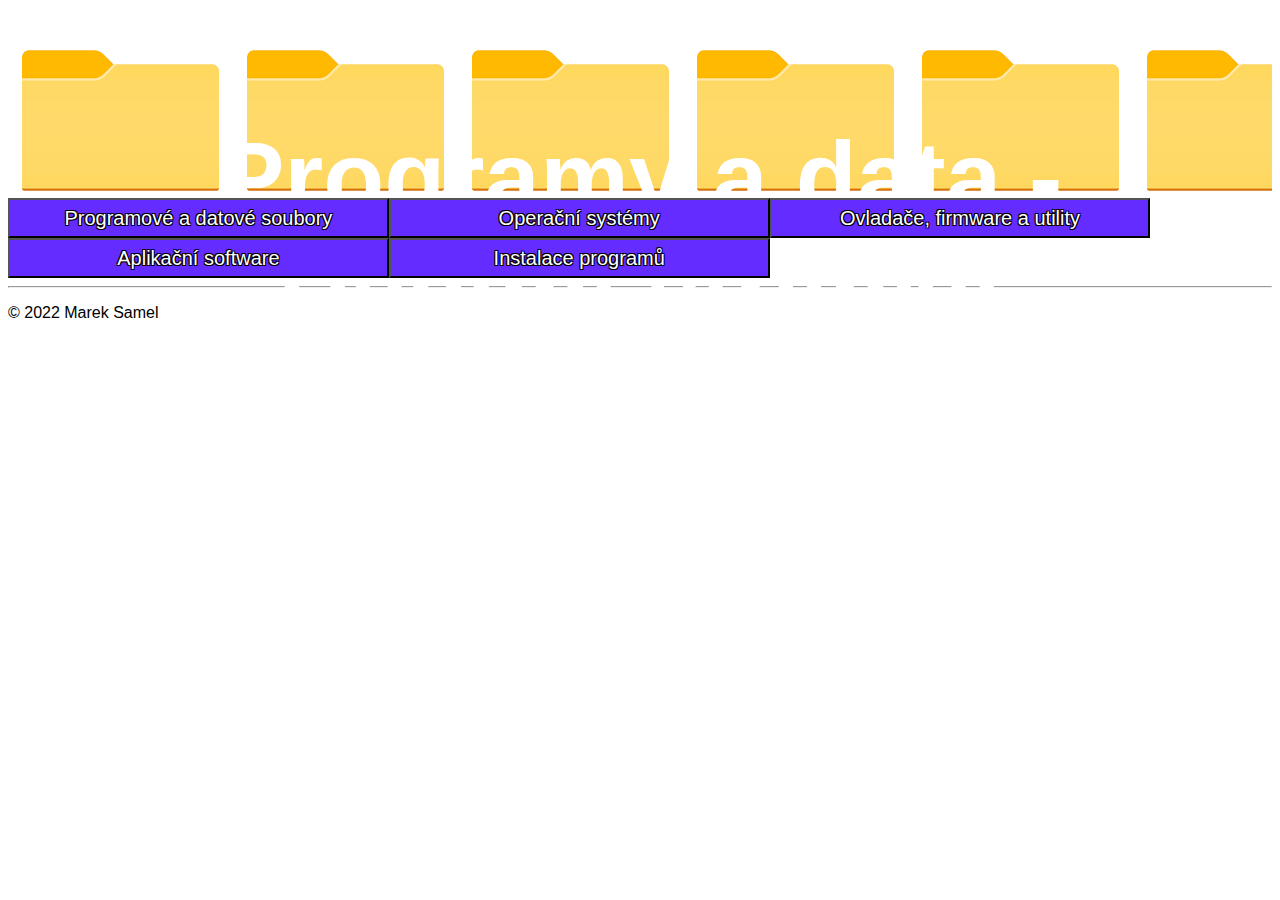
<file: index.html>
<!DOCTYPE html>
<html lang="cs">
  <head>
    <title>Programy a data | Úvod</title>
    <meta charset="UTF-8" />
    <meta name="viewport" content="width=device-width, initial-scale=1" />
    <link href="css/uvod.css" rel="stylesheet" />
  </head>
  <body>
    <header>
      <h1>Programy a data - Úvodní stránka</h1>
    </header>
    <div class="dropdown">
      <button class="dropbtn">Programové a datové soubory</button>
      <div class="dropdown-content">
        <a href="../a/index.html">Soubory a adresáře</a>
        <a href="../a/index.html#a-2">Programové soubory</a>
        <a href="../a/index.html#a-3">Programové knihovny a spouštění souborů</a>
        <a href="../a/index.html#a-4">Datové soubory</a>
      </div>
      </div><div class="dropdown">
        <button class="dropbtn">Operační systémy</button>
        <div class="dropdown-content">
          <a href="../b/index.html">Software a OS</a>
          <a href="../b/index.html#b-2">Historie OS</a>
          <a href="../b/index.html#b-3">Současné rozřazení OS</a>
        </div>
      </div><div class="dropdown">
        <button class="dropbtn">Ovladače, firmware a utility</button>
        <div class="dropdown-content">
          <a href="../c/index.html">Ovladače zařízení</a>
          <a href="../c/index.html#c-2">Firmware</a>
          <a href=../c/index.html#c-3">Utility</a>
        </div>
      </div><div class="dropdown">
        <button class="dropbtn">Aplikační software</button>
        <div class="dropdown-content">
          <a href="../d/index.html">Kancelářské balíky</a>
          <a href="../d/index.html#d-2">Grafické aplikace</a>
          <a href="../d/index.html#d-3">Multimediální programy</a>
          <a href="../d/index.html#d-4">Programy pro komunikaci v počítačové síti</a>
          <a href="../d/index.html#d-5">Informační a databázové systémy</a>
          <a href="../d/index.html#d-6">Malware a antivirové programy</a>
          <a href="../d/index.html#d-7">Integrovaná Vývojová prostředí</a>
        </div>
      </div><div class="dropdown">
        <button class="dropbtn">Instalace programů</button>
        <div class="dropdown-content">
            <a href="../programy-data/e/index.html">Instalace programu</a>
            <a href="../programy-data/e/index.html#e-2">Odinstalace programu</a>
            <a href="../programy-data/e/index.html#e-3">Lokalizace</a>
            <a href="../programy-data/e/index.html#e-4">Platforma a kompatibilita</a>
            <a href="../programy-data/e/index.html#e-5">Verze programů</a>
            <a href="../programy-data/e/index.html#e-6">Registrace programu</a>
        </div>
      </div>
    <footer>
      <hr />
      <p>&copy; 2022 Marek Samel</p>
    </footer>
  </body>
</html>
</file>
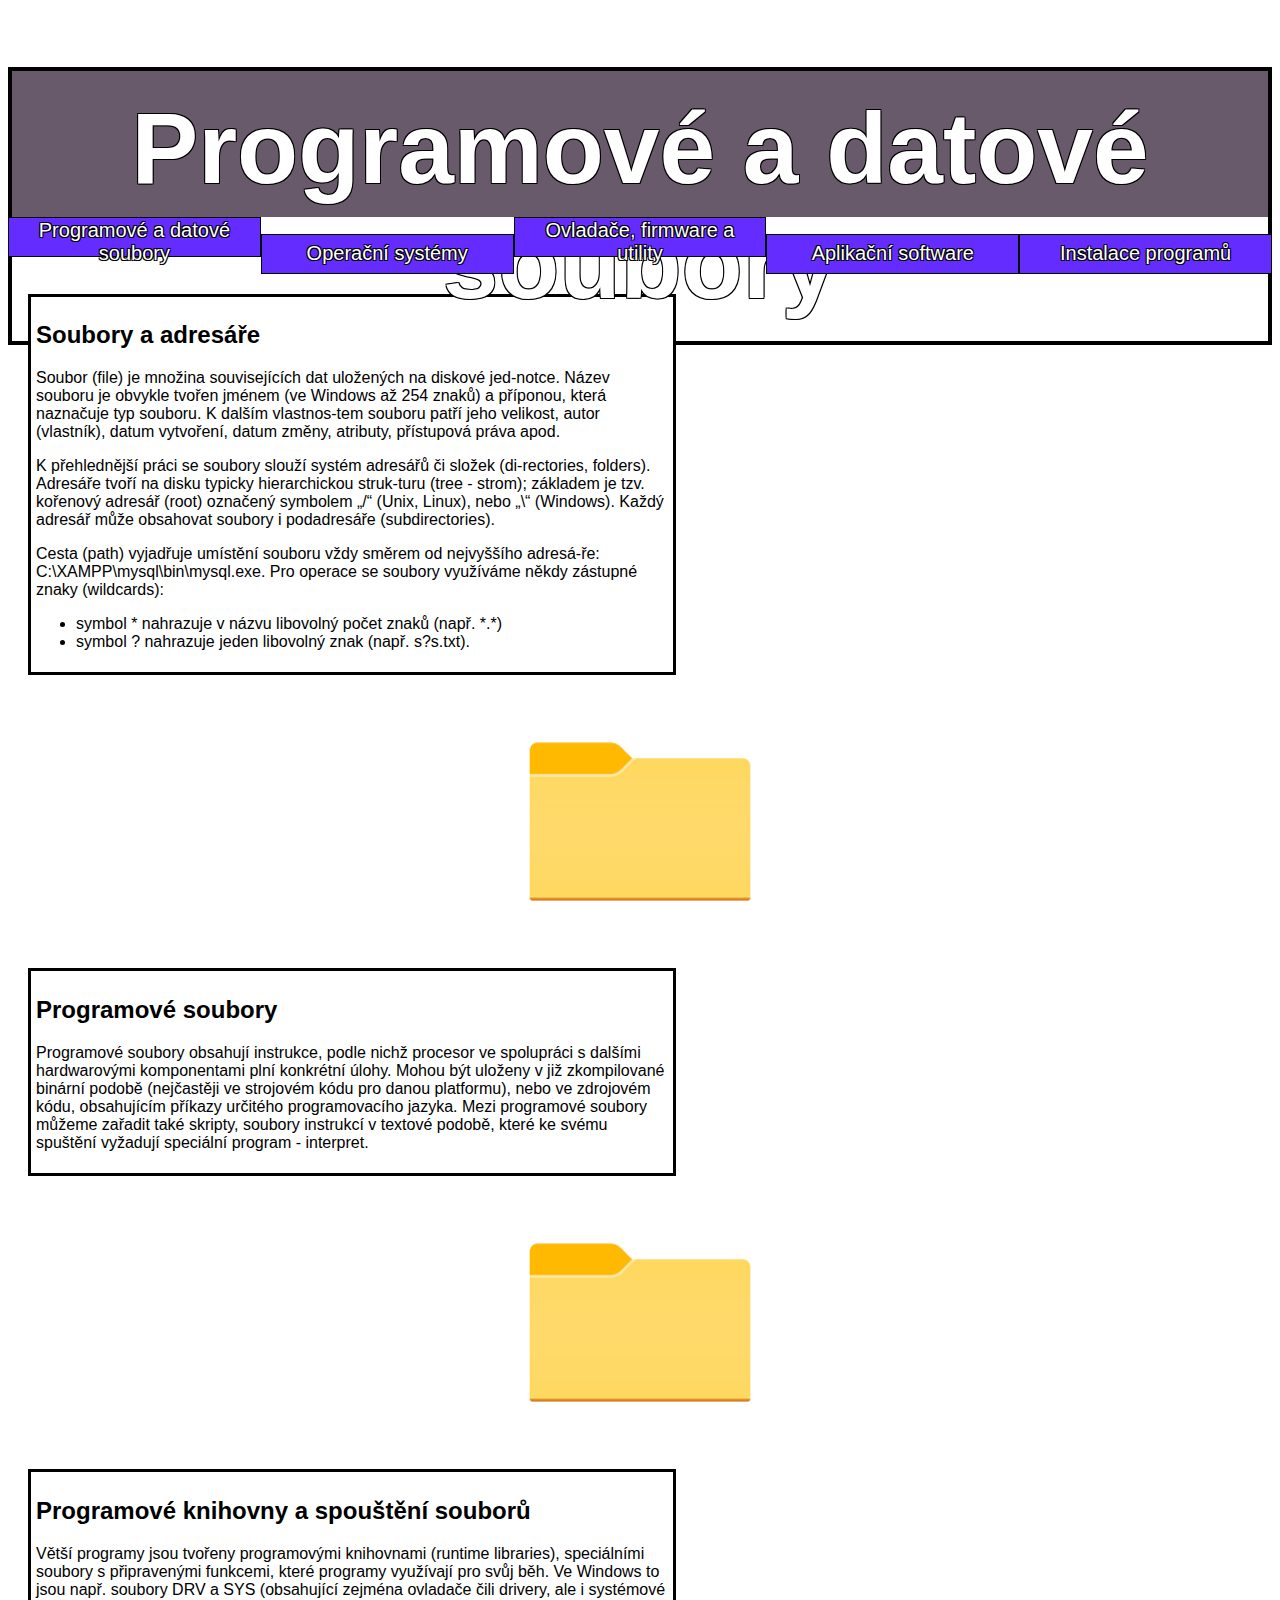
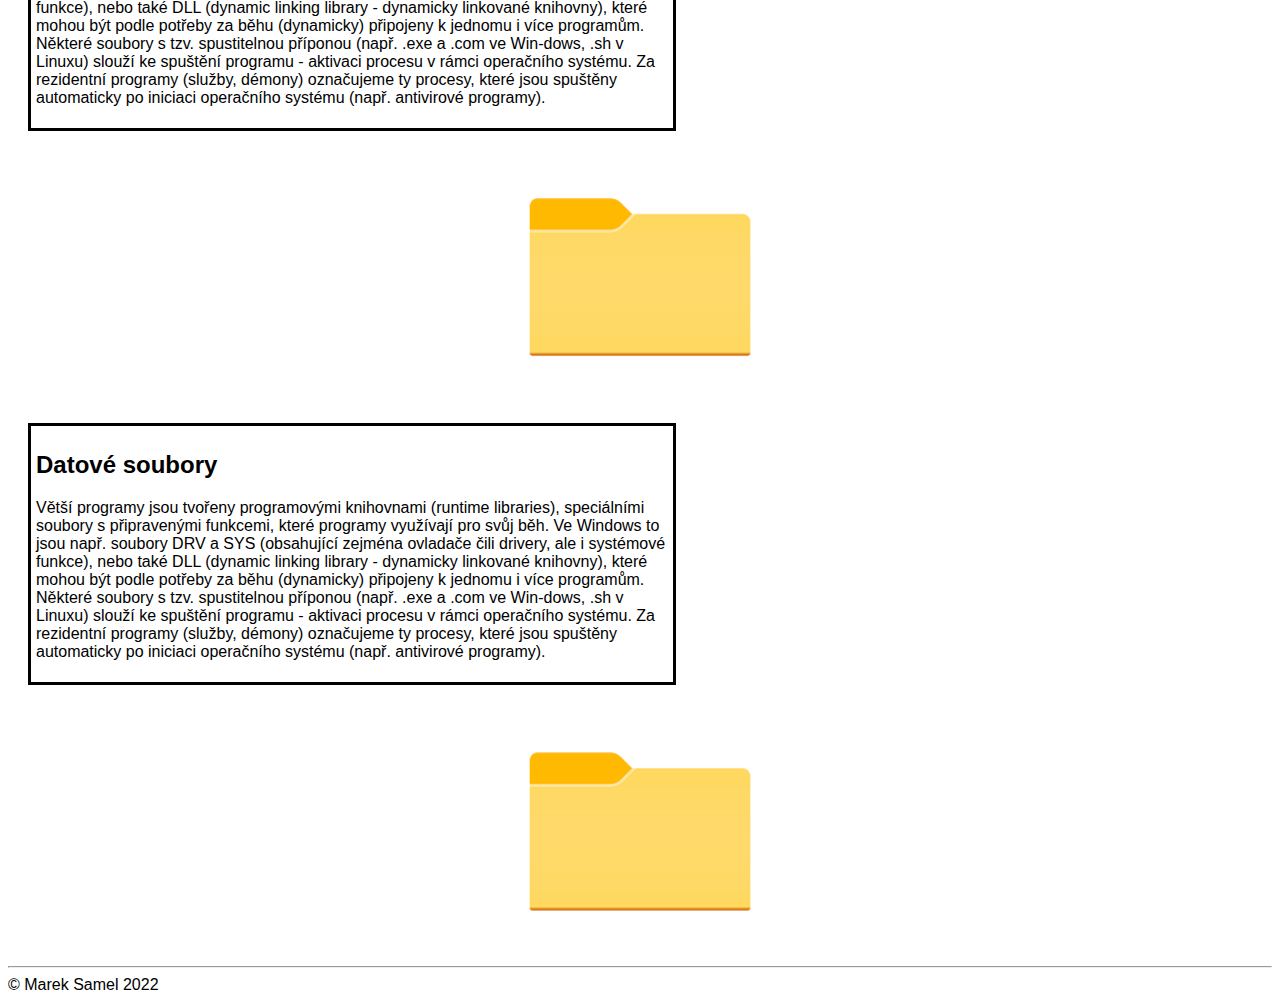
<file: a/index.html>
<!DOCTYPE html>
<html lang="cs">
  <head>
    <title>Programové a datové soubory</title>
    <meta charset="UTF-8" />
    <meta name="viewport" content="width=device-width, initial-scale=1.0" />
    <link href="../css/style.css" rel="stylesheet" />
  </head>
  <body>
    <header>
      <a href="../index.html" class="nadpis"><h1>Programové a datové soubory</h1>
      </a>
    </header>
    <div class="dropdown">
      <button class="dropbtn">Programové a datové soubory</button>
      <div class="dropdown-content">
        <a href="../a/index.html">Soubory a adresáře</a>
        <a href="../a/index.html#a-2">Programové soubory</a>
        <a href="../a/index.html#a-3">Programové knihovny a spouštění souborů</a>
        <a href="../a/index.html#a-4">Datové soubory</a>
      </div>
      </div><div class="dropdown">
        <button class="dropbtn">Operační systémy</button>
        <div class="dropdown-content">
          <a href="../b/index.html">Software a OS</a>
          <a href="../b/index.html#b-2">Historie OS</a>
          <a href="../b/index.html#b-3">Současné rozřazení OS</a>
        </div>
      </div><div class="dropdown">
        <button class="dropbtn">Ovladače, firmware a utility</button>
        <div class="dropdown-content">
          <a href="../c/index.html">Ovladače zařízení</a>
          <a href="../c/index.html#c-2">Firmware</a>
          <a href="../c/index.html#c-3">Utility</a>
        </div>
      </div><div class="dropdown">
        <button class="dropbtn">Aplikační software</button>
        <div class="dropdown-content">
          <a href="../d/index.html">Kancelářské balíky</a>
          <a href="../d/index.html#d-2">Grafické aplikace</a>
          <a href="../d/index.html#d-3">Multimediální programy</a>
          <a href="../d/index.html#d-4">Programy pro komunikaci v počítačové síti</a>
          <a href="../d/index.html#d-5">Informační a databázové systémy</a>
          <a href="../d/index.html#d-6">Malware a antivirové programy</a>
          <a href="../d/index.html#d-7">Integrovaná Vývojová prostředí</a>
        </div>
      </div><div class="dropdown">
        <button class="dropbtn">Instalace programů</button>
        <div class="dropdown-content">
            <a href="../e/index.html">Instalace programu</a>
            <a href="../e/index.html#e-2">Odinstalace programu</a>
            <a href="../e/index.html#e-3">Lokalizace</a>
            <a href="../e/index.html#e-4">Platforma a kompatibilita</a>
            <a href="../e/index.html#e-5">Verze programů</a>
            <a href="../e/index.html#e-6">Registrace programu</a>
        </div>
      </div>
    <main>
      <div id="a-1" class="ramecek">
        <h2>Soubory a adresáře</h2>
        <p>
          Soubor (file) je množina souvisejících dat uložených na diskové
          jed-notce. Název souboru je obvykle tvořen jménem (ve Windows až 254
          znaků) a příponou, která naznačuje typ souboru. K dalším vlastnos-tem
          souboru patří jeho velikost, autor (vlastník), datum vytvoření, datum
          změny, atributy, přístupová práva apod.
        </p>
        <p>
          K přehlednější práci se soubory slouží systém adresářů či složek
          (di-rectories, folders). Adresáře tvoří na disku typicky hierarchickou
          struk-turu (tree - strom); základem je tzv. kořenový adresář (root)
          označený symbolem „/“ (Unix, Linux), nebo „\“ (Windows). Každý adresář
          může obsahovat soubory i podadresáře (subdirectories).
        </p>
        <p>
          Cesta (path) vyjadřuje umístění souboru vždy směrem od nejvyššího
          adresá-ře: C:\XAMPP\mysql\bin\mysql.exe. Pro operace se soubory
          využíváme někdy zástupné znaky (wildcards):
        </p>
        <ul>
          <li>symbol * nahrazuje v názvu libovolný počet znaků (např. *.*)</li>
          <li>symbol ? nahrazuje jeden libovolný znak (např. s?s.txt).</li>
        </ul>
      </div>
      <img src="../img/slozka.png" alt="">
      <div id="a-2" class="ramecek">
        <h2>Programové soubory</h2>
        <p>
          Programové soubory obsahují instrukce, podle nichž procesor ve
          spolupráci s dalšími hardwarovými komponentami plní konkrétní úlohy.
          Mohou být uloženy v již zkompilované binární podobě (nejčastěji ve
          strojovém kódu pro danou platformu), nebo ve zdrojovém kódu,
          obsahujícím příkazy určitého programovacího jazyka. Mezi programové
          soubory můžeme zařadit také skripty, soubory instrukcí v textové
          podobě, které ke svému spuštění vyžadují speciální program -
          interpret.
        </p>
      </div>
        <img src="../img/slozka.png" alt="">
      <div id="a-3" class="ramecek">
        <h2>Programové knihovny a spouštění souborů</h2>
        <p>
          Větší programy jsou tvořeny programovými knihovnami (runtime
          libraries), speciálními soubory s připravenými funkcemi, které
          programy využívají pro svůj běh. Ve Windows to jsou např. soubory DRV
          a SYS (obsahující zejména ovladače čili drivery, ale i systémové
          funkce), nebo také DLL (dynamic linking library - dynamicky linkované
          knihovny), které mohou být podle potřeby za běhu (dynamicky) připojeny
          k jednomu i více programům. Některé soubory s tzv. spustitelnou
          příponou (např. .exe a .com ve Win-dows, .sh v Linuxu) slouží ke
          spuštění programu - aktivaci procesu v rámci operačního systému. Za
          rezidentní programy (služby, démony) označujeme ty procesy, které jsou
          spuštěny automaticky po iniciaci operačního systému (např. antivirové
          programy).
        </p>
      </div>
        <img src="../img/slozka.png" alt="">
      <div id="a-4" class="ramecek">
        <h2>Datové soubory</h2>
        <p>
          Větší programy jsou tvořeny programovými knihovnami (runtime
          libraries), speciálními soubory s připravenými funkcemi, které
          programy využívají pro svůj běh. Ve Windows to jsou např. soubory DRV
          a SYS (obsahující zejména ovladače čili drivery, ale i systémové
          funkce), nebo také DLL (dynamic linking library - dynamicky linkované
          knihovny), které mohou být podle potřeby za běhu (dynamicky) připojeny
          k jednomu i více programům. Některé soubory s tzv. spustitelnou
          příponou (např. .exe a .com ve Win-dows, .sh v Linuxu) slouží ke
          spuštění programu - aktivaci procesu v rámci operačního systému. Za
          rezidentní programy (služby, démony) označujeme ty procesy, které jsou
          spuštěny automaticky po iniciaci operačního systému (např. antivirové
          programy).
        </p>
      </div>
        <img src="../img/slozka.png" alt="">
    </main>
    <footer>
      <hr/>
      &copy; Marek Samel 2022
    </footer>
  </body>
</html>
</file>
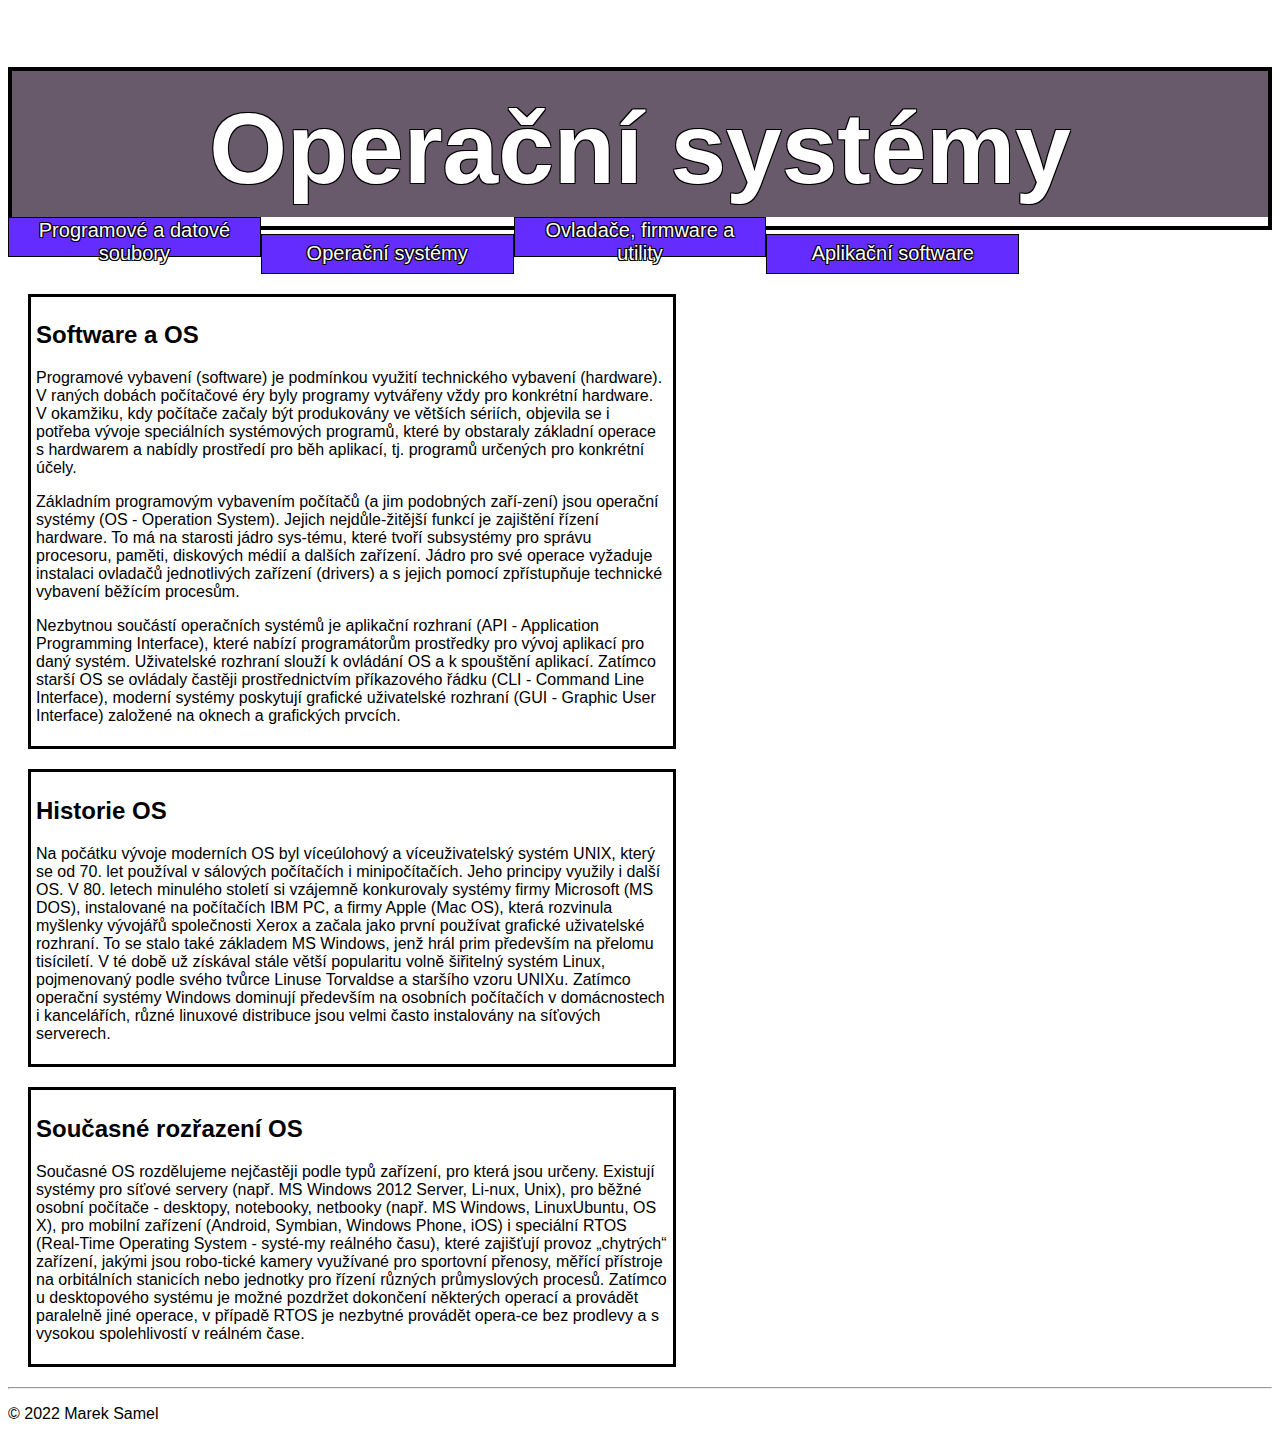
<file: b/index.html>
<!DOCTYPE html>
<html lang="cs">
<head>
    <meta charset="UTF-8">
    <meta http-equiv="X-UA-Compatible" content="IE=edge">
    <meta name="viewport" content="width=device-width, initial-scale=1.0">
    <link href="../css/style.css" rel="stylesheet" />
    <title>Operační systémy</title>
</head>
<body>
    <header>
      <a href="../index.html" class="nadpis"><h1>Operační systémy</h1></a>
      </header>
    <div class="dropdown">
      <button class="dropbtn">Programové a datové soubory</button>
      <div class="dropdown-content">
        <a href="../a/index.html">Soubory a adresáře</a>
        <a href="../a/index.html#a-2">Programové soubory</a>
        <a href="../a/index.html#a-3">Programové knihovny a spouštění souborů</a>
        <a href="../a/index.html#a-4">Datové soubory</a>
      </div>
      </div><div class="dropdown">
        <button class="dropbtn">Operační systémy</button>
        <div class="dropdown-content">
          <a href="../b/index.html">Software a OS</a>
          <a href="../b/index.html#b-2">Historie OS</a>
          <a href="../b/index.html#b-3">Současné rozřazení OS</a>
        </div>
      </div><div class="dropdown">
        <button class="dropbtn">Ovladače, firmware a utility</button>
        <div class="dropdown-content">
          <a href="../c/index.html">Ovladače zařízení</a>
          <a href="../c/index.html#c-2">Firmware</a>
          <a href=../c/index.html#c-3">Utility</a>
        </div>
      </div><div class="dropdown">
        <button class="dropbtn">Aplikační software</button>
        <div class="dropdown-content">
          <a href="../d/index.html">Kancelářské balíky</a>
          <a href="../d/index.html#d-2">Grafické aplikace</a>
          <a href="../d/index.html#d-3">Multimediální programy</a>
          <a href="../d/index.html#d-4">Programy pro komunikaci v počítačové síti</a>
          <a href="../d/index.html#d-5">Informační a databázové systémy</a>
          <a href="../d/index.html#d-6">Malware a antivirové programy</a>
          <a href="../d/index.html#d-7">Integrovaná Vývojová prostředí</a>
        </div>
        </div>
      <main>
        <div id="b-1" class="ramecek">
          <h2>Software a OS</h2>
          <p>
            Programové vybavení (software) je podmínkou využití technického vybavení (hardware). V raných dobách počítačové éry byly programy vytvářeny vždy pro konkrétní hardware. V okamžiku, kdy počítače začaly být produkovány ve větších sériích, objevila se i potřeba vývoje speciálních systémových programů, které by obstaraly základní operace s hardwarem a nabídly prostředí pro běh aplikací, tj. programů určených pro konkrétní účely.
          </p>
          <p>
            Základním programovým vybavením počítačů (a jim podobných zaří-zení) jsou operační systémy (OS - Operation System). Jejich nejdůle-žitější funkcí je zajištění řízení hardware. To má na starosti jádro sys-tému, které tvoří subsystémy pro správu procesoru, paměti, diskových médií a dalších zařízení.  Jádro pro své operace vyžaduje instalaci ovladačů jednotlivých zařízení (drivers) a s jejich pomocí zpřístupňuje technické vybavení běžícím procesům.
          </p>
          <p>
            Nezbytnou součástí operačních systémů je aplikační rozhraní  (API -  Application  Programming  Interface),  které  nabízí  programátorům prostředky pro vývoj aplikací pro daný systém. Uživatelské rozhraní slouží k ovládání OS a k spouštění aplikací. Zatímco starší OS se ovládaly častěji prostřednictvím příkazového řádku (CLI - Command Line Interface), moderní systémy poskytují grafické uživatelské rozhraní (GUI - Graphic User Interface) založené na oknech a grafických prvcích.
          </p>
        </div>
        <div id="b-2" class="ramecek">
          <h2>Historie OS</h2>
          <p>
            Na počátku vývoje moderních OS byl víceúlohový a víceuživatelský systém UNIX, který se od 70. let používal v sálových počítačích i minipočítačích. Jeho principy využily i další OS. V 80. letech minulého století si vzájemně konkurovaly systémy firmy Microsoft (MS DOS),  instalované na počítačích IBM PC, a firmy Apple (Mac OS), která rozvinula myšlenky vývojářů společnosti Xerox a začala jako první používat grafické uživatelské rozhraní. To  se stalo také základem MS Windows, jenž hrál prim především na přelomu tisíciletí. V té době už získával stále větší popularitu volně šiřitelný systém Linux, pojmenovaný podle svého tvůrce Linuse Torvaldse a staršího vzoru UNIXu. Zatímco operační systémy Windows dominují především na osobních počítačích v domácnostech i kancelářích, různé linuxové distribuce  jsou velmi často instalovány na síťových serverech.
          </p>
        </div>
        <div id="b-3" class="ramecek">
          <h2>Současné rozřazení OS</h2>
          <p>
            Současné OS rozdělujeme nejčastěji podle typů zařízení, pro která jsou určeny. Existují  systémy pro síťové servery (např. MS Windows 2012 Server, Li-nux, Unix), pro běžné osobní počítače - desktopy, notebooky, netbooky (např. MS Windows, LinuxUbuntu, OS X), pro mobilní zařízení (Android, Symbian, Windows Phone, iOS) i speciální RTOS (Real-Time Operating System - systé-my reálného času), které zajišťují provoz „chytrých“ zařízení, jakými jsou robo-tické kamery využívané pro sportovní přenosy, měřící přístroje na orbitálních stanicích nebo jednotky pro řízení různých průmyslových procesů. Zatímco u  desktopového systému je možné pozdržet dokončení některých operací a provádět paralelně jiné operace, v případě RTOS je nezbytné provádět opera-ce bez prodlevy a s vysokou spolehlivostí v reálném čase.
          </p>
        </div>
      </main>
    <footer>
        <hr />
        <p>&copy; 2022 Marek Samel</p>
      </footer>
</body>
</html>
</file>
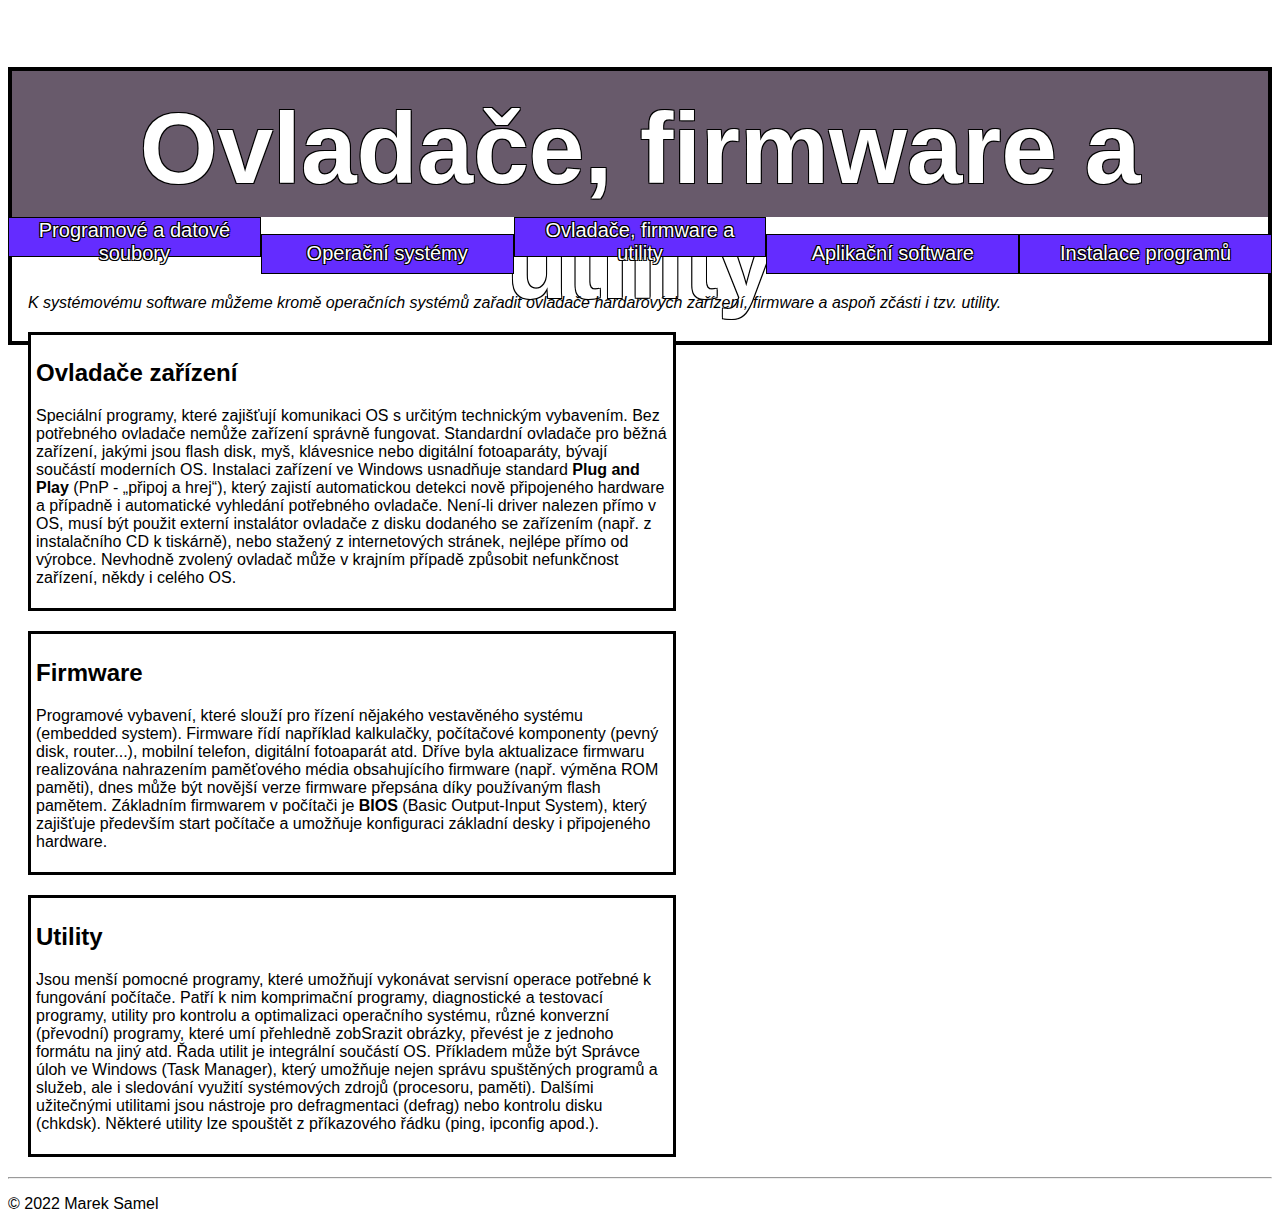
<file: c/index.html>
<!DOCTYPE html>
<html lang="cs">
<head>
    <meta charset="UTF-8">
    <meta http-equiv="X-UA-Compatible" content="IE=edge">
    <meta name="viewport" content="width=device-width, initial-scale=1.0">
    <link href="../css/style.css" rel="stylesheet" />
    <title>Ovladače, firmware a utility</title>
</head>
<body>
    <header>
      <a href="../index.html" class="nadpis"><h1>Ovladače, firmware a utility</h1></a>
      </header>
      <div class="dropdown">
        <button class="dropbtn">Programové a datové soubory</button>
        <div class="dropdown-content">
          <a href="../a/index.html">Soubory a adresáře</a>
          <a href="../a/index.html#a-2">Programové soubory</a>
          <a href="../a/index.html#a-3">Programové knihovny a spouštění souborů</a>
          <a href="../a/index.html#a-4">Datové soubory</a>
        </div>
        </div><div class="dropdown">
          <button class="dropbtn">Operační systémy</button>
          <div class="dropdown-content">
            <a href="../b/index.html">Software a OS</a>
            <a href="../b/index.html#b-2">Historie OS</a>
            <a href="../b/index.html#b-3">Současné rozřazení OS</a>
          </div>
        </div><div class="dropdown">
          <button class="dropbtn">Ovladače, firmware a utility</button>
          <div class="dropdown-content">
            <a href="../c/index.html">Ovladače zařízení</a>
            <a href="../c/index.html#c-2">Firmware</a>
            <a href="../c/index.html#c-3">Utility</a>
          </div>
        </div><div class="dropdown">
          <button class="dropbtn">Aplikační software</button>
          <div class="dropdown-content">
            <a href="../d/index.html">Kancelářské balíky</a>
            <a href="../d/index.html#d-2">Grafické aplikace</a>
            <a href="../d/index.html#d-3">Multimediální programy</a>
            <a href="../d/index.html#d-4">Programy pro komunikaci v počítačové síti</a>
            <a href="../d/index.html#d-5">Informační a databázové systémy</a>
            <a href="../d/index.html#d-6">Malware a antivirové programy</a>
            <a href="../d/index.html#d-7">Integrovaná Vývojová prostředí</a>
          </div>
        </div><div class="dropdown">
          <button class="dropbtn">Instalace programů</button>
          <div class="dropdown-content">
              <a href="../e/index.html">Instalace programu</a>
              <a href="../e/index.html#e-2">Odinstalace programu</a>
              <a href="../e/index.html#e-3">Lokalizace</a>
              <a href="../e/index.html#e-4">Platforma a kompatibilita</a>
              <a href="../e/index.html#e-5">Verze programů</a>
              <a href="../e/index.html#e-6">Registrace programu</a>
          </div>
        </div>
      <main>
        <div class="malytext">
        <p> <i> K systémovému software můžeme kromě operačních systémů zařadit  ovladače hardarových zařízení, firmware a aspoň zčásti i tzv. utility.</i></p></div>
        <div id="c-1" class="ramecek">
          <h2>Ovladače zařízení</h2>
          <p>
            Speciální programy, které zajišťují komunikaci OS s určitým technickým vybavením. Bez potřebného ovladače nemůže zařízení správně fungovat. Standardní ovladače pro běžná zařízení, jakými jsou  flash  disk,  myš,  klávesnice  nebo  digitální  fotoaparáty,  bývají  součástí moderních OS. Instalaci zařízení ve Windows usnadňuje standard <b>Plug and Play</b> (PnP - „připoj a hrej“), který zajistí automatickou detekci nově připojeného hardware a případně i automatické vyhledání potřebného ovladače. Není-li driver nalezen přímo v OS, musí být použit externí instalátor ovladače z disku dodaného se zařízením (např. z instalačního CD k tiskárně), nebo stažený z  internetových stránek, nejlépe přímo od výrobce. Nevhodně zvolený ovladač může v krajním případě způsobit nefunkčnost zařízení, někdy i celého OS.
          </p>
        </div>
        <div id="c-2" class="ramecek">
          <h2>Firmware</h2>
          <p>
            Programové vybavení, které slouží pro řízení nějakého vestavěného systému (embedded system). Firmware řídí například kalkulačky, počítačové  komponenty (pevný disk, router...), mobilní telefon, digitální fotoaparát atd. Dříve byla aktualizace firmwaru realizována nahrazením paměťového média obsahujícího firmware (např. výměna ROM paměti), dnes může být novější verze firmware přepsána díky používaným flash pamětem. Základním firmwarem v  počítači je <b>BIOS</b> (Basic Output-Input System), který zajišťuje především start počítače a umožňuje konfiguraci základní desky i připojeného hardware.
          </p>
        </div>
        <div id="c-3" class="ramecek">
          <h2>Utility</h2>
          <p>
            Jsou  menší  pomocné  programy,  které  umožňují  vykonávat  servisní operace potřebné k fungování počítače. Patří k nim komprimační programy, diagnostické a testovací programy, utility pro kontrolu a optimalizaci operačního systému, různé konverzní (převodní) programy, které umí přehledně zobSrazit obrázky, převést je z jednoho formátu na jiný atd. Řada utilit je integrální součástí OS. Příkladem může být Správce úloh ve Windows (Task Manager), který umožňuje nejen správu spuštěných programů a služeb, ale i sledování využití systémových zdrojů (procesoru, paměti). Dalšími užitečnými utilitami jsou nástroje pro defragmentaci (defrag) nebo kontrolu disku (chkdsk). Některé utility lze spouštět z příkazového řádku (ping, ipconfig apod.).
          </p>
        </div>
      </main>
    <footer>
        <hr />
        <p>&copy; 2022 Marek Samel</p>
      </footer>
    </body>
</html>
</file>
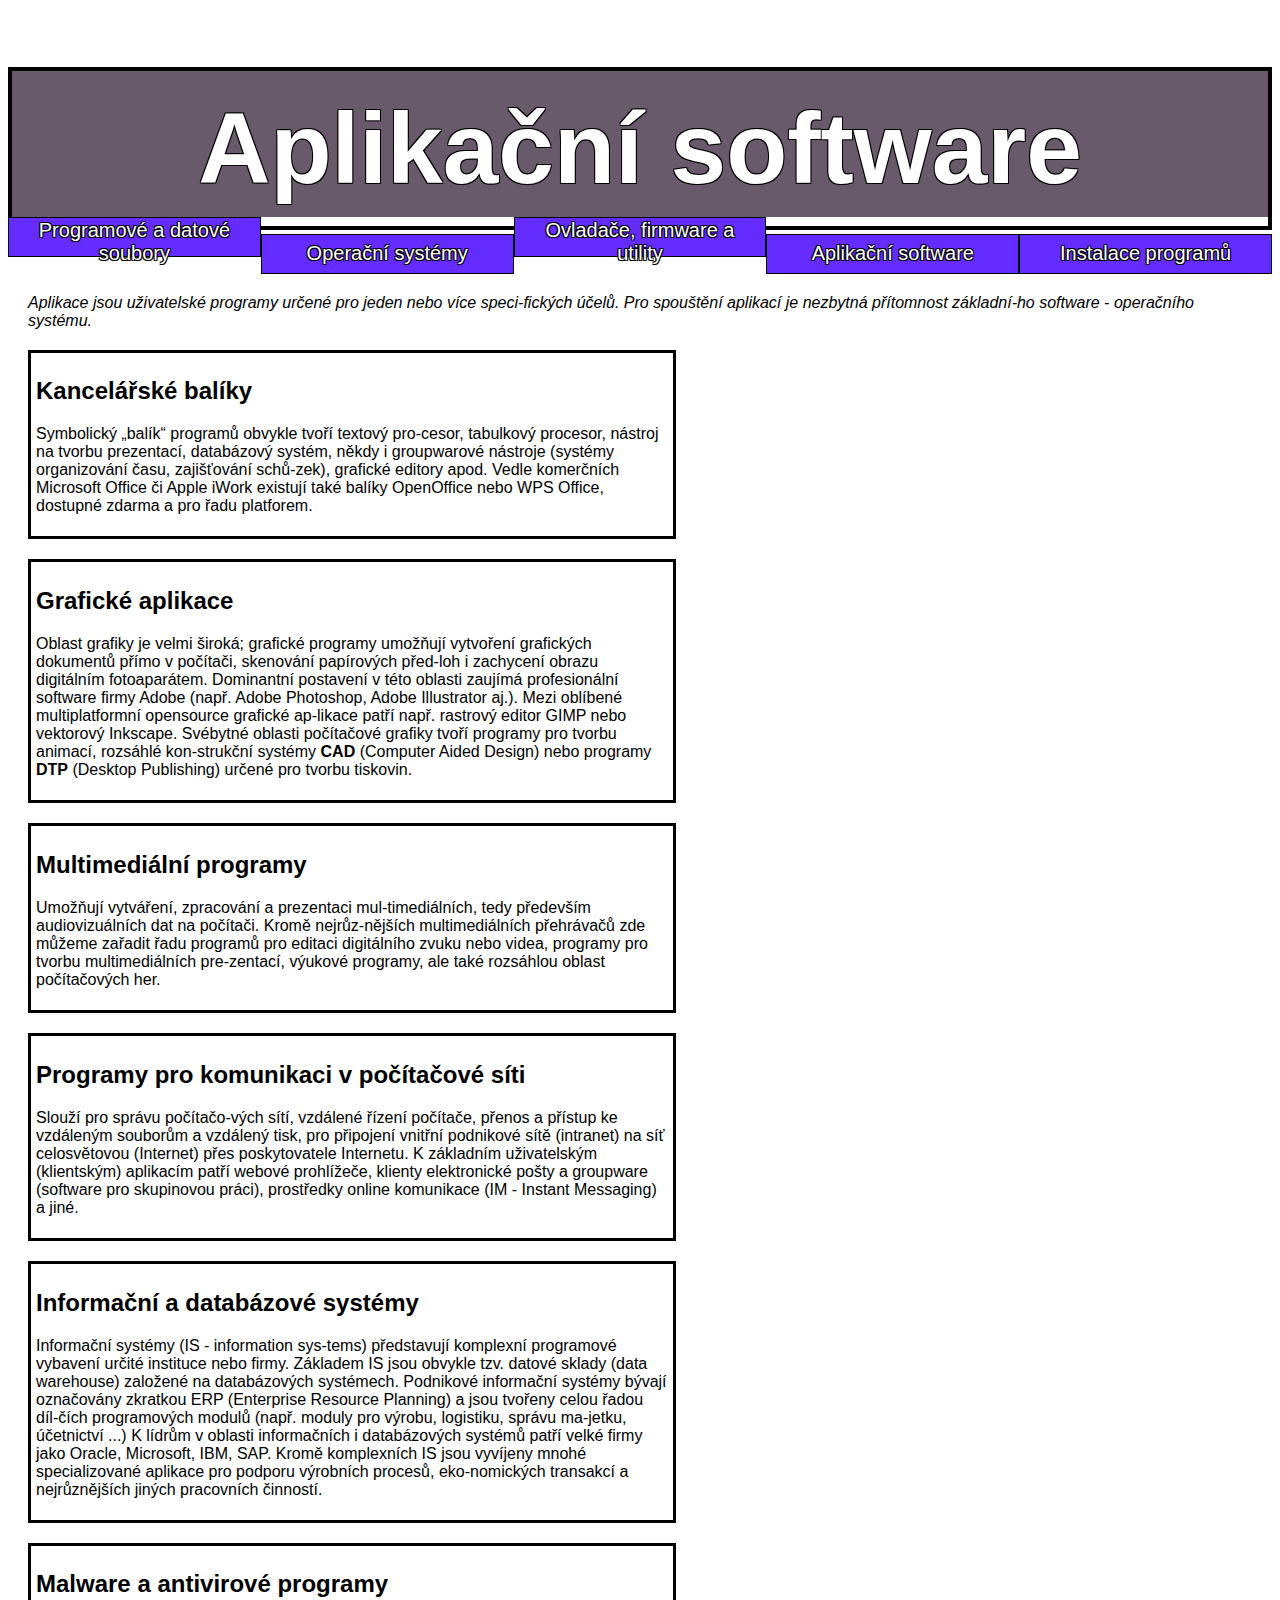
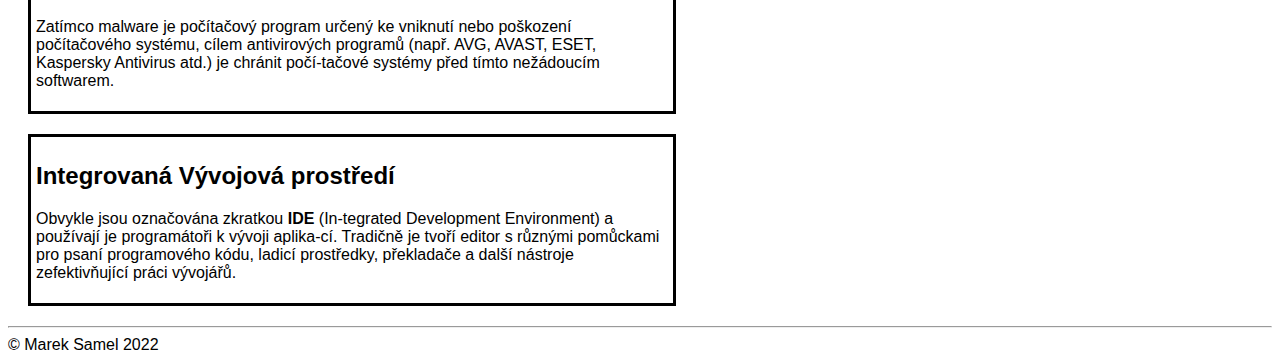
<file: d/index.html>
<!DOCTYPE html>
<html lang="cs">
  <head>
    <title>Aplikační software</title>
    <meta charset="UTF-8" />
    <meta name="viewport" content="width=device-width, initial-scale=1.0" />
    <link href="../css/style.css" rel="stylesheet" />
  </head>
  <body>
    <header>
      <a href="../index.html" class="nadpis"><h1>Aplikační software</h1></a>
    </header>
    <div class="dropdown">
      <button class="dropbtn">Programové a datové soubory</button>
      <div class="dropdown-content">
        <a href="../a/index.html">Soubory a adresáře</a>
        <a href="../a/index.html#a-2">Programové soubory</a>
        <a href="../a/index.html#a-3">Programové knihovny a spouštění souborů</a>
        <a href="../a/index.html#a-4">Datové soubory</a>
      </div>
      </div><div class="dropdown">
        <button class="dropbtn">Operační systémy</button>
        <div class="dropdown-content">
          <a href="../b/index.html">Software a OS</a>
          <a href="../b/index.html#b-2">Historie OS</a>
          <a href="../b/index.html#b-3">Současné rozřazení OS</a>
        </div>
      </div><div class="dropdown">
        <button class="dropbtn">Ovladače, firmware a utility</button>
        <div class="dropdown-content">
          <a href="../c/index.html">Ovladače zařízení</a>
          <a href="../c/index.html#c-2">Firmware</a>
          <a href="../c/index.html#c-3">Utility</a>
        </div>
      </div><div class="dropdown">
        <button class="dropbtn">Aplikační software</button>
        <div class="dropdown-content">
          <a href="../d/index.html">Kancelářské balíky</a>
          <a href="../d/index.html#d-2">Grafické aplikace</a>
          <a href="../d/index.html#d-3">Multimediální programy</a>
          <a href="../d/index.html#d-4">Programy pro komunikaci v počítačové síti</a>
          <a href="../d/index.html#d-5">Informační a databázové systémy</a>
          <a href="../d/index.html#d-6">Malware a antivirové programy</a>
          <a href="../d/index.html#d-7">Integrovaná Vývojová prostředí</a>
        </div>
      </div><div class="dropdown">
        <button class="dropbtn">Instalace programů</button>
        <div class="dropdown-content">
            <a href="../e/index.html">Instalace programu</a>
            <a href="../e/index.html#e-2">Odinstalace programu</a>
            <a href="../e/index.html#e-3">Lokalizace</a>
            <a href="../e/index.html#e-4">Platforma a kompatibilita</a>
            <a href="../e/index.html#e-5">Verze programů</a>
            <a href="../e/index.html#e-6">Registrace programu</a>
        </div>
      </div>
    <main>
      <div class="malytext"><p><i>Aplikace jsou uživatelské programy určené pro jeden nebo více speci-fických účelů. Pro spouštění aplikací je nezbytná přítomnost základní-ho software - operačního systému. </i> </p></div>
      <div id="d-1" class="ramecek">        
        
        <h2>Kancelářské balíky</h2>
        <p>
          Symbolický „balík“ programů obvykle tvoří textový pro-cesor, tabulkový procesor, nástroj na tvorbu prezentací, databázový systém, někdy i groupwarové nástroje (systémy organizování času, zajišťování schů-zek), grafické editory apod. Vedle komerčních Microsoft Office či Apple iWork existují také balíky OpenOffice nebo WPS Office, dostupné zdarma a pro řadu platforem.
        </p>
      </div>
      <div id="d-2" class="ramecek">
        <h2>Grafické aplikace</h2>
        <p>
          Oblast grafiky je velmi široká; grafické programy umožňují vytvoření grafických dokumentů přímo v počítači, skenování papírových před-loh i zachycení obrazu digitálním fotoaparátem. Dominantní postavení v této oblasti zaujímá profesionální software firmy Adobe (např. Adobe Photoshop, Adobe Illustrator aj.). Mezi oblíbené multiplatformní opensource grafické ap-likace  patří  např.  rastrový  editor  GIMP  nebo  vektorový  Inkscape.  Svébytné oblasti počítačové grafiky tvoří programy pro tvorbu animací, rozsáhlé kon-strukční systémy <b>CAD</b> (Computer Aided Design) nebo programy <b>DTP</b> (Desktop Publishing) určené pro tvorbu tiskovin.
        </p>
      </div>
      <div id="d-3" class="ramecek">
        <h2>Multimediální programy</h2>
        <p>
          Umožňují vytváření, zpracování a prezentaci mul-timediálních, tedy především audiovizuálních dat na počítači. Kromě nejrůz-nějších multimediálních přehrávačů zde můžeme zařadit řadu programů pro editaci digitálního zvuku nebo videa, programy pro tvorbu multimediálních pre-zentací, výukové programy, ale také rozsáhlou oblast počítačových her.
        </p>
      </div>
      <div id="d-4" class="ramecek">
        <h2>Programy pro komunikaci v počítačové síti</h2>
        <p>
          Slouží pro správu počítačo-vých sítí, vzdálené řízení počítače, přenos a přístup ke vzdáleným souborům a vzdálený tisk, pro připojení vnitřní podnikové sítě (intranet) na síť celosvětovou (Internet) přes poskytovatele Internetu. K základním uživatelským (klientským) aplikacím  patří  webové  prohlížeče,  klienty  elektronické  pošty  a  groupware (software pro skupinovou práci), prostředky online komunikace (IM  -  Instant Messaging) a jiné.
        </p>
      </div>
      <div id="d-5" class="ramecek">
        <h2>Informační a databázové systémy</h2>
        <p>
          Informační systémy (IS - information sys-tems) představují komplexní programové vybavení určité instituce nebo firmy. Základem IS jsou obvykle tzv. datové sklady  (data warehouse) založené na databázových systémech. Podnikové informační systémy bývají označovány zkratkou ERP (Enterprise Resource Planning) a jsou tvořeny celou řadou díl-čích programových modulů (např. moduly pro výrobu, logistiku, správu ma-jetku, účetnictví ...) K lídrům v oblasti informačních i databázových systémů patří velké firmy jako Oracle, Microsoft, IBM, SAP. Kromě komplexních IS jsou vyvíjeny mnohé specializované aplikace pro podporu výrobních procesů, eko-nomických transakcí a nejrůznějších jiných pracovních činností.
        </p>
      </div>
      <div id="d-6" class="ramecek">
        <h2>Malware a antivirové programy</h2>
        <p>
          Zatímco  malware  je  počítačový  program určený ke vniknutí nebo poškození počítačového systému, cílem antivirových programů (např. AVG, AVAST, ESET, Kaspersky Antivirus atd.) je chránit počí-tačové systémy před tímto nežádoucím softwarem.
        </p>
      </div>
      <div id="d-7" class="ramecek">
        <h2>Integrovaná Vývojová prostředí</h2>
        <p>
          Obvykle jsou označována zkratkou <b>IDE</b> (In-tegrated Development Environment) a používají je programátoři k vývoji aplika-cí. Tradičně je tvoří editor s různými pomůckami pro psaní programového kódu, ladicí prostředky, překladače a další nástroje zefektivňující práci vývojářů.
        </p>
      </div>
    </main>
    <footer>
      <hr />
      &copy; Marek Samel 2022
    </footer>
  </body>
</html>
</file>
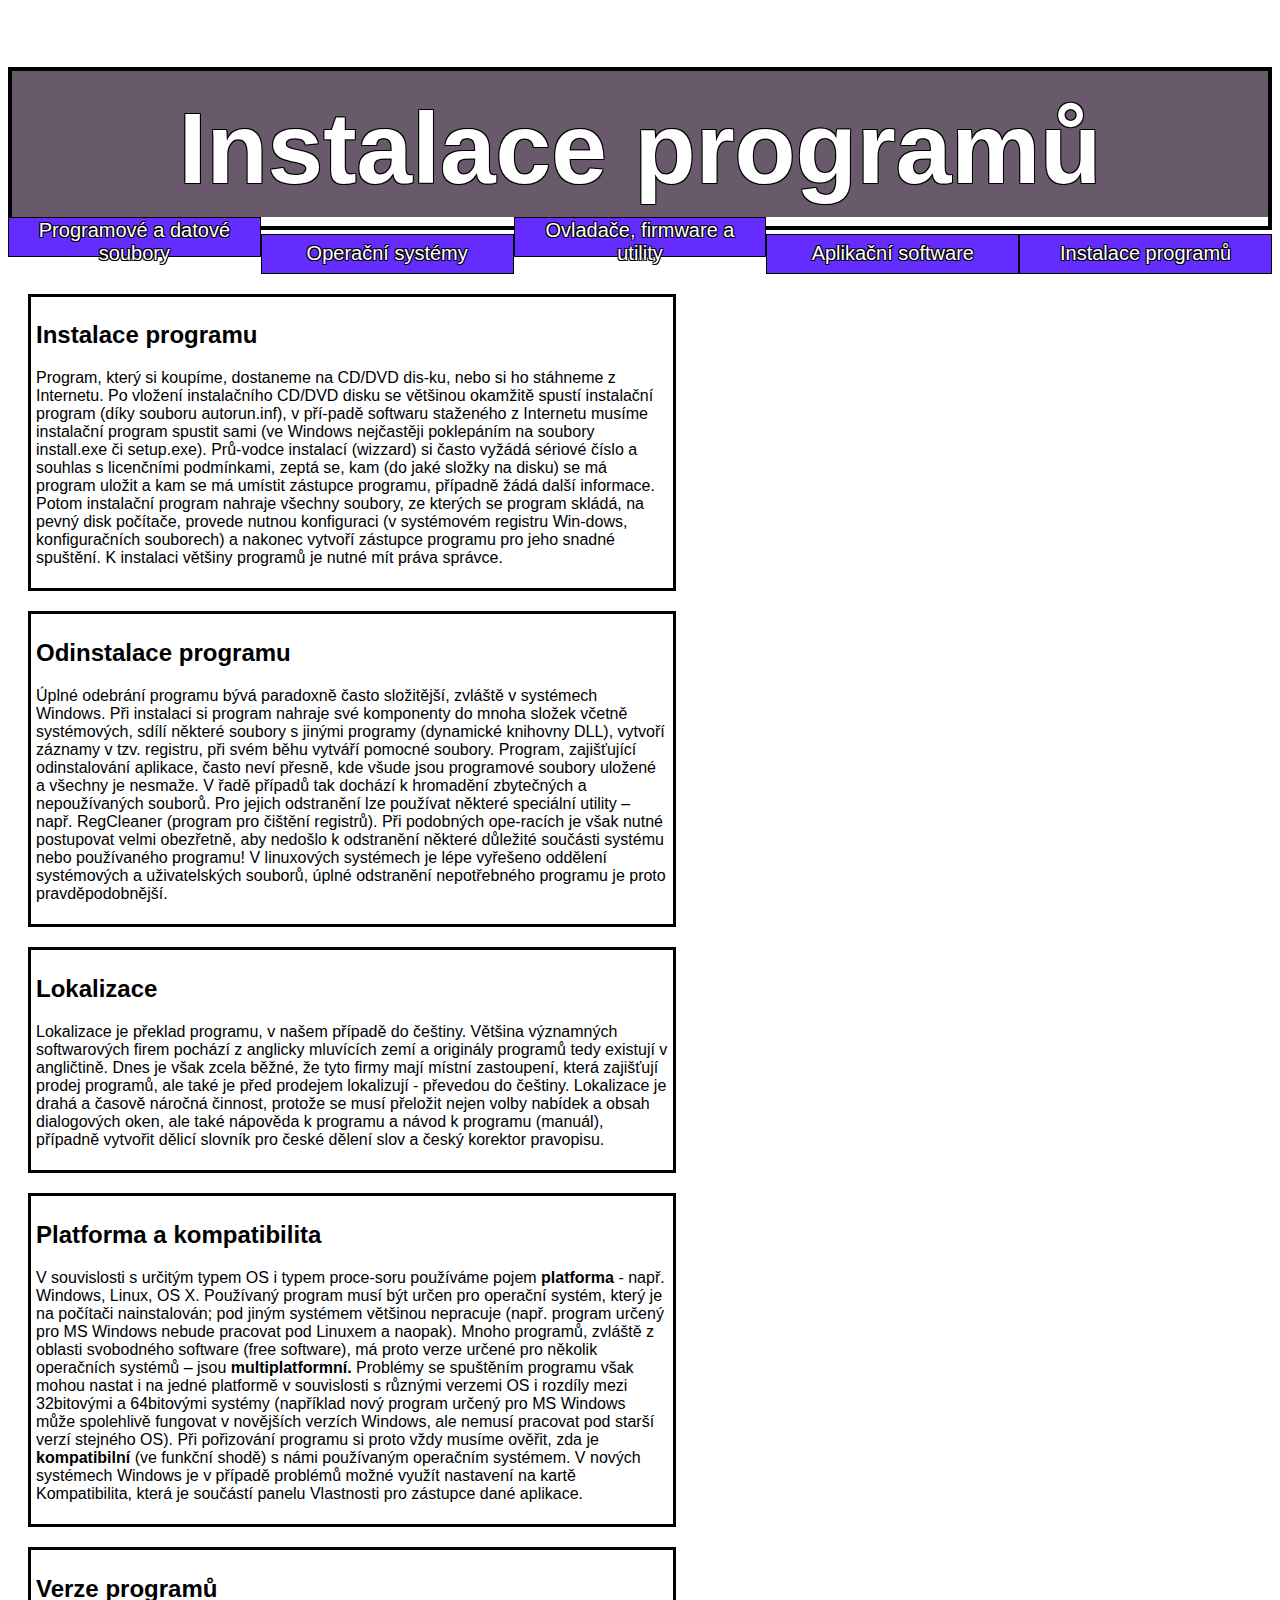
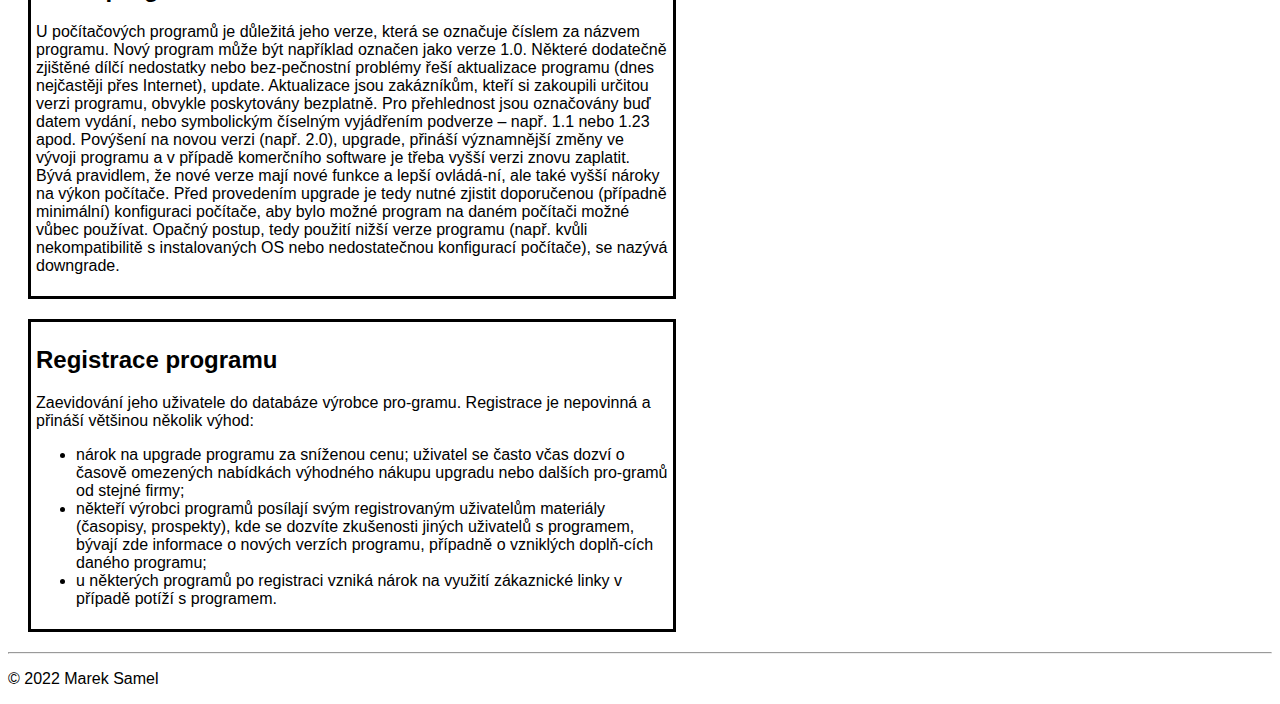
<file: e/index.html>
<!DOCTYPE html>
<html lang="cs">
<head>
    <meta charset="UTF-8">
    <meta http-equiv="X-UA-Compatible" content="IE=edge">
    <meta name="viewport" content="width=device-width, initial-scale=1.0">
    <link href="../css/style.css" rel="stylesheet" />
    <title>Instalace programů | Instalace a odinstalace programu</title>
</head>
<body>
    <header>
      <a href="../index.html" class="nadpis"><h1>Instalace programů</h1></a>
      </header>
      <div class="dropdown">
        <button class="dropbtn">Programové a datové soubory</button>
        <div class="dropdown-content">
          <a href="../a/index.html">Soubory a adresáře</a>
          <a href="../a/index.html#a-2">Programové soubory</a>
          <a href="../a/index.html#a-3">Programové knihovny a spouštění souborů</a>
          <a href="../a/index.html#a-4">Datové soubory</a>
        </div>
        </div><div class="dropdown">
          <button class="dropbtn">Operační systémy</button>
          <div class="dropdown-content">
            <a href="../b/index.html">Software a OS</a>
            <a href="../b/index.html#b-2">Historie OS</a>
            <a href="../b/index.html#b-3">Současné rozřazení OS</a>
          </div>
        </div><div class="dropdown">
          <button class="dropbtn">Ovladače, firmware a utility</button>
          <div class="dropdown-content">
            <a href="../c/index.html">Ovladače zařízení</a>
            <a href="../c/index.html#c-2">Firmware</a>
            <a href="../c/index.html#c-3">Utility</a>
          </div>
        </div><div class="dropdown">
          <button class="dropbtn">Aplikační software</button>
          <div class="dropdown-content">
            <a href="../d/index.html">Kancelářské balíky</a>
            <a href="../d/index.html#d-2">Grafické aplikace</a>
            <a href="../d/index.html#d-3">Multimediální programy</a>
            <a href="../d/index.html#d-4">Programy pro komunikaci v počítačové síti</a>
            <a href="../d/index.html#d-5">Informační a databázové systémy</a>
            <a href="../d/index.html#d-6">Malware a antivirové programy</a>
            <a href="../d/index.html#d-7">Integrovaná Vývojová prostředí</a>
          </div>
        </div><div class="dropdown">
          <button class="dropbtn">Instalace programů</button>
          <div class="dropdown-content">
              <a href="../e/index.html">Instalace programu</a>
              <a href="../e/index.html#e-2">Odinstalace programu</a>
              <a href="../e/index.html#e-3">Lokalizace</a>
              <a href="../e/index.html#e-4">Platforma a kompatibilita</a>
              <a href="../e/index.html#e-5">Verze programů</a>
              <a href="../e/index.html#e-6">Registrace programu</a>
          </div>
        </div>
      <main>
        <div id="e-1" class="ramecek">
          <h2>Instalace programu</h2>
          <p>
            Program, který si koupíme, dostaneme na CD/DVD dis-ku, nebo si ho stáhneme z Internetu. Po vložení instalačního CD/DVD disku se většinou okamžitě spustí instalační program (díky souboru autorun.inf), v pří-padě softwaru staženého z Internetu musíme instalační program spustit sami (ve Windows nejčastěji poklepáním na soubory install.exe či setup.exe). Prů-vodce instalací (wizzard) si často vyžádá sériové číslo a souhlas s licenčními podmínkami, zeptá se, kam (do jaké složky na disku) se má program uložit a kam se má umístit zástupce programu, případně žádá další informace. Potom instalační program nahraje všechny soubory, ze kterých se program skládá, na pevný disk počítače, provede nutnou konfiguraci (v systémovém registru Win-dows, konfiguračních souborech) a nakonec vytvoří zástupce programu pro jeho snadné spuštění. K instalaci většiny programů je nutné mít práva správce.
          </p>
        </div>
        <div id="e-2" class="ramecek">
          <h2>Odinstalace programu</h2>
          <p>
            Úplné  odebrání  programu  bývá  paradoxně  často složitější, zvláště v systémech Windows. Při instalaci si program nahraje své komponenty do mnoha složek včetně systémových, sdílí některé soubory s jinými programy (dynamické knihovny DLL), vytvoří záznamy v tzv. registru, při  svém  běhu  vytváří  pomocné  soubory.  Program,  zajišťující  odinstalování aplikace, často neví přesně, kde všude jsou programové soubory uložené a všechny je nesmaže. V řadě případů tak dochází k hromadění zbytečných a nepoužívaných souborů. Pro jejich odstranění lze používat některé speciální utility – např. RegCleaner (program pro čištění registrů). Při podobných ope-racích je však nutné postupovat velmi obezřetně, aby nedošlo k odstranění některé důležité součásti systému nebo používaného programu! V linuxových systémech je lépe vyřešeno oddělení systémových a uživatelských souborů, úplné odstranění nepotřebného programu je proto pravděpodobnější.
          </p>
        </div>
        <div id="e-3" class="ramecek">
          <h2>Lokalizace</h2>
          <p>
            Lokalizace  je  překlad  programu,  v  našem  případě  do  češtiny. Většina významných softwarových firem pochází z anglicky mluvících zemí a originály programů tedy existují v angličtině. Dnes je však zcela běžné, že tyto firmy mají místní zastoupení, která zajišťují prodej programů, ale také je před prodejem lokalizují - převedou do češtiny. Lokalizace je drahá a časově náročná činnost, protože se musí přeložit nejen volby nabídek a obsah dialogových oken, ale také nápověda k programu a návod k programu (manuál), případně vytvořit dělicí slovník pro české dělení slov a český korektor pravopisu.
          </p>
        </div>
        <div id="e-4" class="ramecek">
          <h2>Platforma a kompatibilita</h2>
          <p>
            V souvislosti s určitým typem OS i typem proce-soru používáme pojem <b>platforma</b> - např. Windows, Linux, OS X. Používaný program musí být určen pro operační systém, který je na počítači nainstalován; pod jiným systémem většinou nepracuje (např. program určený pro MS Windows nebude pracovat pod Linuxem a naopak). Mnoho programů, zvláště z oblasti svobodného software (free software), má proto verze určené pro několik operačních systémů – jsou <b>multiplatformní.</b> Problémy se spuštěním programu však mohou nastat i na jedné platformě v souvislosti s různými verzemi OS i rozdíly mezi 32bitovými a 64bitovými systémy (například nový program určený pro MS Windows může spolehlivě fungovat v novějších verzích Windows, ale nemusí pracovat pod starší verzí stejného OS). Při pořizování programu si proto vždy musíme ověřit, zda je <b>kompatibilní</b> (ve funkční shodě) s námi používaným operačním systémem. V nových systémech Windows je v případě problémů možné využít nastavení na kartě Kompatibilita, která je součástí panelu Vlastnosti pro zástupce dané aplikace.
          </p>
        </div>
        <div id="e-5" class="ramecek">
          <h2>Verze programů</h2>
          <p>
            U počítačových programů je důležitá jeho verze, která se označuje  číslem  za  názvem  programu.  Nový  program  může  být  například označen jako verze 1.0. Některé dodatečně zjištěné dílčí nedostatky nebo bez-pečnostní problémy řeší aktualizace programu (dnes nejčastěji přes Internet),  update. Aktualizace jsou zakázníkům, kteří si zakoupili určitou verzi programu, obvykle poskytovány bezplatně. Pro přehlednost jsou označovány buď datem vydání, nebo symbolickým číselným vyjádřením podverze – např. 1.1 nebo 1.23 apod. Povýšení na novou verzi (např. 2.0), upgrade, přináší významnější změny ve vývoji programu a v případě komerčního software je třeba vyšší verzi znovu zaplatit. Bývá pravidlem, že nové verze mají nové funkce a lepší ovládá-ní, ale také vyšší nároky na výkon počítače. Před provedením upgrade je tedy nutné zjistit doporučenou (případně minimální) konfiguraci počítače, aby bylo možné program na daném počítači možné vůbec používat. Opačný postup, tedy použití nižší verze programu (např. kvůli nekompatibilitě s instalovaných OS nebo nedostatečnou konfigurací počítače), se nazývá downgrade.
          </p>
        </div>
        <div id="e-6" class="ramecek">
          <h2>Registrace programu</h2>
          <p>
            Zaevidování jeho uživatele do databáze výrobce pro-gramu. Registrace je nepovinná a přináší většinou několik výhod:
          </p>
          <ul>
            <li>nárok na upgrade programu za sníženou cenu; uživatel se často včas dozví o  časově omezených nabídkách výhodného nákupu upgradu nebo dalších pro-gramů od stejné firmy;</li>
            <li>někteří výrobci programů posílají svým registrovaným uživatelům materiály (časopisy, prospekty), kde se dozvíte zkušenosti jiných uživatelů s programem, bývají zde informace o nových verzích programu, případně o vzniklých doplň-cích daného programu;</li>
            <li>u některých programů po registraci vzniká nárok na využití zákaznické linky v případě potíží s programem.</li>
          </ul>
        </div>
        
      </main>
    <footer>
        <hr />
        <p>&copy; 2022 Marek Samel</p>
      </footer>
</body>
</html>
</file>
<file: css/uvod.css>
h1 {
    color: white;
    font-size: 100px;
    text-align: center;
    padding: 25px;
}
.flex-container {
    display: flex;
    flex-flow: row wrap;
    background-color: rgb(64, 100, 112);
}
.flex-container > div {
    background-color: lightblue;
    width: 30%;
    margin: 15px;
    padding: 10px;
    font-size: 20px;
}
header{
    height: 150px;
    background-color: lightslategray;
    text-align: center;
    padding: 20px;
    background-image: url(../img/slozka.png);
}
body {
   font-family:  Tahoma, Verdana, sans-serif;
}


/* Dropdown Button */
.dropbtn {
    background-color: #642cff;
    color: rgb(255, 255, 255);
    width: 380.8px;
    height: 40px;
    font-family: Arial, Helvetica, sans-serif;
    font-size: 20px;
    text-shadow:
    /* Outline 1 */
    -1px -1px 0 #000000,
    1px -1px 0 #000000,
    -1px 1px 0 #000000,
    1px 1px 0 #000000;
    border: line-width 5px;
  }
  
  /* The container <div> - needed to position the dropdown content */
  .dropdown {
    position: sticky;
    display: inline-block;
  }
  
  /* Dropdown Content (Hidden by Default) */
  .dropdown-content {
    display: none;
    position: absolute;
    background-color: #f1f1f1;
    min-width: 160px;
    box-shadow: 0px 8px 16px 0px rgba(0,0,0,0.2);
    z-index: 1;
  }
  
  /* Links inside the dropdown */
  .dropdown-content a {
    color: black;
    padding: 12px 16px;
    text-decoration: none;
    display: block;
  }
  
  /* Change color of dropdown links on hover */
  .dropdown-content a:hover {background-color: #ddd;}
  
  /* Show the dropdown menu on hover */
  .dropdown:hover .dropdown-content {display: block;}
  
  /* Change the background color of the dropdown button when the dropdown content is shown */
  .dropdown:hover .dropbtn {background-color: #24005e;}
</file>
<file: css/style.css>
h1 {
    color: white;
    font-size: 100px;
    text-align: center;
    font-family:  Verdana, Geneva, Tahoma, sans-serif; 
    text-shadow:
    -1px -1px 0 #000000,
    1px -1px 0 #000000,
    -1px 1px 0 #000000,
    1px 1px 0 #000000;
    border: 4px solid black;
    padding: 20px;
      }

header {
    height: 150px;
    background-color: rgb(104, 90, 107);
    border-bottom-style: none;
    }
body {
    font-family:  Verdana, Geneva, Tahoma, sans-serif;
    }

.ramecek {
  background-color: rgb(255, 255, 255);
  width: 50%;
  border: 3px solid black;
  margin: 20px;
  padding: 5px;
}
.malytext {
  margin: 20px;
}

.nadpis {
  text-decoration: none;
}
header:hover {background-color: rgb(87, 71, 92);}

img {
    margin-left: auto;
    margin-right: auto;
    width: 20%;
    display: block;
}

/* Dropdown Button */
.dropbtn {
    background-color: #642cff;
    color: rgb(255, 255, 255);
    width: 100%;
    height: 40px;
    font-family: Arial, Helvetica, sans-serif;
    font-size: 20px;
    margin: 0px;
    text-shadow:
    /* Outline 1 */
    -1px -1px 0 #000000,
    1px -1px 0 #000000,
    -1px 1px 0 #000000,
    1px 1px 0 #000000;
    border: 1px solid black;
  }
  
  /* The container <div> - needed to position the dropdown content */
  .dropdown {
    width: 20%;
    position: sticky;
    display: inline-block;
  }
  
  /* Dropdown Content (Hidden by Default) */
  .dropdown-content {
    display: none;
    position: absolute;
    background-color: #f1f1f1;
    min-width: 160px;
    box-shadow: 0px 8px 16px 0px rgba(0,0,0,0.2);
    z-index: 1;
  }
  
  /* Links inside the dropdown */
  .dropdown-content a {
    color: black;
    padding: 12px 16px;
    text-decoration: none;
    display: block;
  }
  
  /* Change color of dropdown links on hover */
  .dropdown-content a:hover {background-color: #ddd;}
  
  /* Show the dropdown menu on hover */
  .dropdown:hover .dropdown-content {display: block;}
  
  /* Change the background color of the dropdown button when the dropdown content is shown */
  .dropdown:hover .dropbtn {background-color: #24005e;}
  html {
    scroll-behavior: smooth;
  }
</file>
